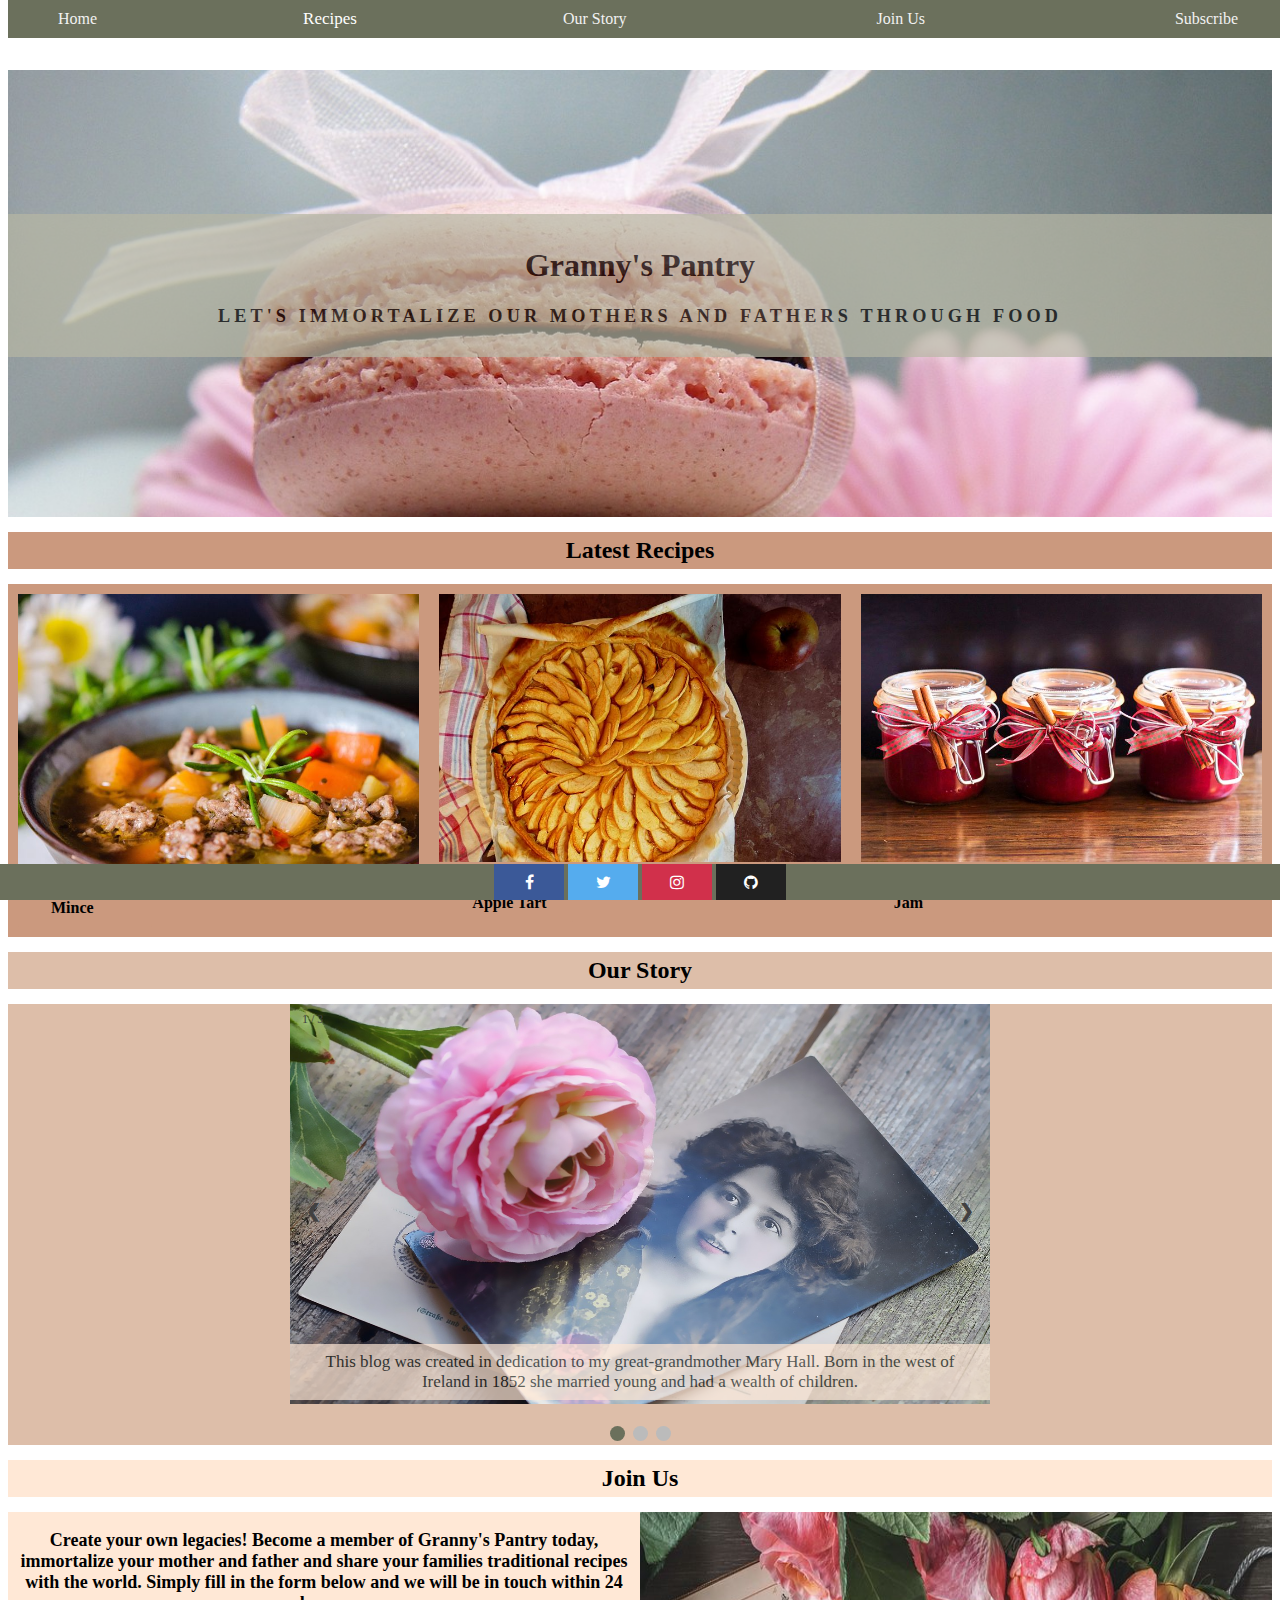
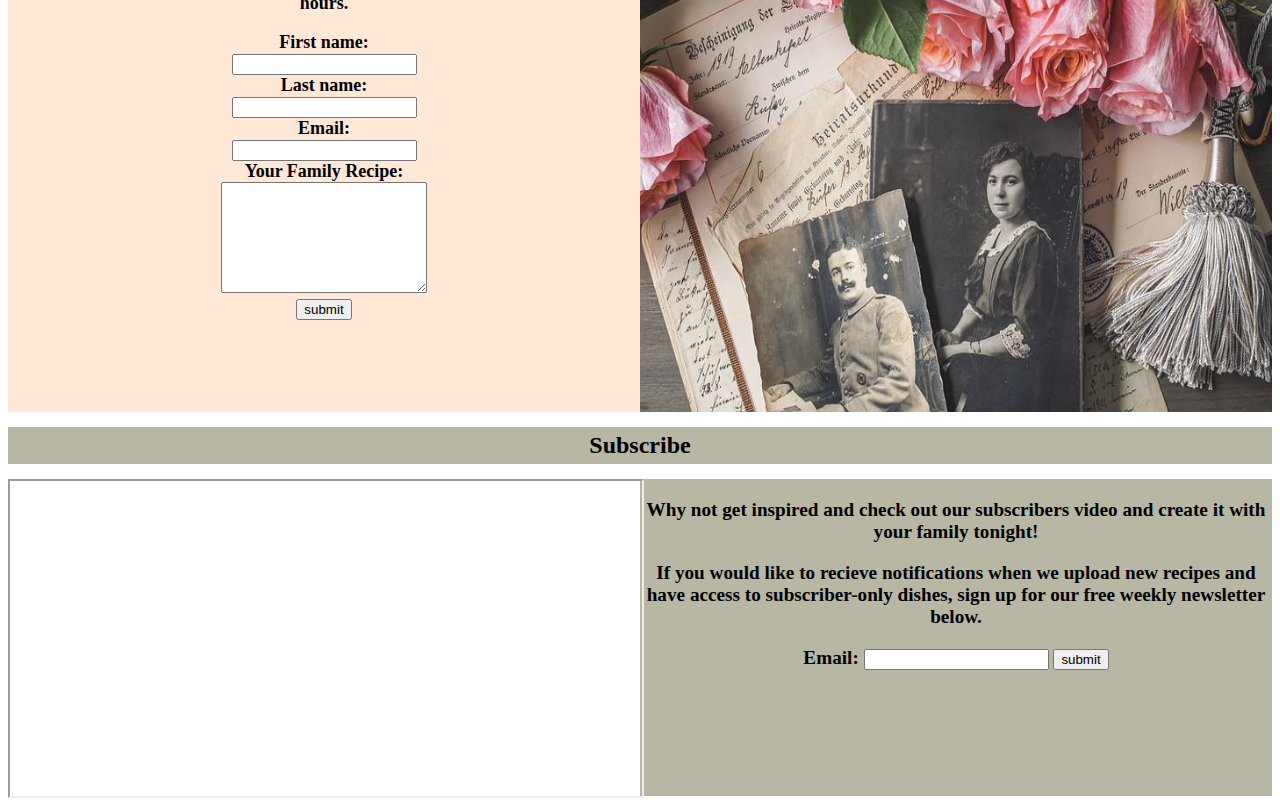
<file: index.html>
<!DOCTYPE html>
<html lang="en">

<head>
    <meta charset="UTF-8">
    <meta http-equiv="X-UA-Compatible" content="IE=edge">
    <meta name="viewport" content="width=device-width, initial-scale=1.0">
    <title>Granny's Pantry</title>
    <link rel="stylesheet" href="assets/css/style.css">
    <link rel="stylesheet" href="https://cdnjs.cloudflare.com/ajax/libs/font-awesome/4.7.0/css/font-awesome.min.css">
    <!--favicon-->
    <link rel="apple-touch-icon" sizes="180x180" href="assets/favicon/apple-touch-icon.png">
    <link rel="icon" type="image/png" sizes="32x32" href="assets/favicon/favicon-32x32.png">
    <link rel="icon" type="image/png" sizes="16x16" href="assets/favicon/favicon-16x16.png">

</head>

<body>
    <!--header-->
    <header>
        <!--menu bar-->
        <div class="navbar">
            <a href="#home">Home</a>
            <!--menu dropdown button-->
            <div class="dropdown">
                <button class="dropbtn">Recipes</button>
                <div class="dropdown-content">
                    <a href="recipe-one.html">Aunt Dee's Mince Recipe</a>
                    <a href="recipe-two.html">Scandinavian Apple Tart</a>
                    <a href="recipe-three.html">Strawberry Jam</a>
                </div>
            </div>
            <a href="#about">Our Story</a>
            <a href="#join">Join Us</a>
            <a href="#subscribe">Subscribe</a>
        </div>
        <!--hero image and tagline-->
        <div class="header" id="home">
            <div class="bg-banner">
                <h1 class="header-text">Granny's Pantry</h1>
                <p class="header-text">Let's immortalize our mothers and fathers through food</p>
            </div>
        </div>
    </header>
    <!--recipe section-->
    <main>
        <h2 id="recipes">Latest Recipes</h2>
        <div class="row">
            <div class="column">
                <!--image link-->
                <a href="recipe-one.html">
                    <img src="assets/images/mince.jpg" alt="mince dish" style="width:100%">
                </a>
                <!--hidden details element-->
                <details class="text-column">
                    <summary>Aunt Dee's Mince</summary>
                    <p>A hearty vegetable and mince dish originating from the south of Ireland during the mid 1900s.</p>
                </details>
            </div>
            <div class="column">
                <!--image link-->
                <a href="recipe-two.html">
                    <img src="assets/images/tart.jpg" alt="apple tart" style="width:100%">
                </a>
                <!--hidden details element-->
                <details class="text-column">
                    <summary>Scandinavian Apple Tart</summary>
                    <p>An elegant Autumn dessert based on an authentic 16th century family recipe.</p>
                </details>
            </div>
            <div class="column">
                <!--image link-->
                <a href="recipe-three.html">
                    <img src="assets/images/jam.jpg" alt="jam jars" style="width:100%">
                </a>
                <!--hidden details element-->
                <details class="text-column">
                    <summary>Strawberry Jam</summary>
                    <p>This simple two ingredient recipe, ideal for gift hampers, dates back to 19th century England.
                    </p>
                </details>
            </div>
        </div>
        <!--our story sectio -->
        <h2 class="about" id="about">Our Story</h2>
        <!--slideshow-->
        <div class="story">
            <div class="slideshow-container">
                <!--first slide-->
                <div class="mySlides fade">
                    <div class="numbertext">1 / 3</div>
                    <img src="assets/images/postcard.jpg" alt="old photograph of woman and a pink rose"
                        style="width:100%" class="story-img">
                    <div class="text">This blog was created in dedication to my great-grandmother Mary Hall. Born in the
                        west of Ireland in 1852 she married young and had a wealth of children.</div>

                </div>
                <!--second slide-->
                <div class="mySlides fade">
                    <div class="numbertext">2 / 3</div>
                    <img src="assets/images/coffee.jpg"
                        alt="notebook surrounded by old photgraphs and pink roses, and a small cup of coffee on top of the notebook"
                        style="width:100%" class="story-img">
                    <div class="text">Her avid skill for baking was documented in her brown leather notebook, containing
                        an assortment of recipes. Mary's work was preserved through the generations and eventually made
                        it's way into my hands. I enjoyed baking her recipes but it wasn't enough. I knew I had to
                        honour my lineage and share these ancient food traditions with the world.</div>
                </div>
                <!--third slide-->
                <div class="mySlides fade">
                    <div class="numbertext">3 / 3</div>
                    <img src="assets/images/watch.jpg"
                        alt="black pocketwatch surrounded by pink roses, resting on an old cloth-covered book"
                        style="width:100%" class="story-img">
                    <div class="text">Family recipes bridge the generations together, connecting us to our ancestors. In
                        the words of novelist Laurie Colwin, 'No one who cooks, cooks alone. A cook in the kitchen is
                        surrounded by generations of cooks past'.</div>
                </div>


                <a class="prev" onclick="plusSlides(-1)">&#10094;</a>
                <a class="next" onclick="plusSlides(1)">&#10095;</a>
            </div>
            <br>


            <div style="text-align:center">
                <span class="dot" onclick="currentSlide(1)"></span>
                <span class="dot" onclick="currentSlide(2)"></span>
                <span class="dot" onclick="currentSlide(3)"></span>
            </div>
        </div>
        <!--join us section-->
        <h2 class="join" id="join">Join Us</h2>
        <div class="join-us">
            <p>Create your own legacies! Become a member of Granny's Pantry today, immortalize your mother and father
                and share your families traditional recipes with the world. Simply fill in the form below and we will be
                in touch within 24 hours.<p>
                    <!--submit family recipe form-->
                    <form action="thank-you.html" method="get">
                        <label for="fname">First name:</label><br>
                        <input type="text" id="fname" name="fname" required><br>
                        <label for="lname">Last name:</label><br>
                        <input type="text" id="lname" name="lname" required><br>
                        <label for="email">Email:</label><br>
                        <input type="email" id="email" name="email" required><br>
                        <label for="famrecipe">Your Family Recipe:</label><br>
                        <textarea id="famrecipe" name="famrecipe" rows="7" required></textarea><br>
                        <input type="submit" value="submit">
                    </form>

        </div>
        <div class="join-align">
            <img src="assets/images/photographs.jpg" alt="old photographs, old documents and roses" class="join-img">
        </div>
        <!--subscribe section-->
        <h2 class="sub" id="subscribe">Subscribe</h2>
        <div class="sub-text">
            <p>Why not get inspired and check out our subscribers video and create it with your family tonight!</p>
            <p>If you would like to recieve notifications when we upload new recipes and have access to subscriber-only
                dishes, sign up for our free weekly newsletter below.</p>
            <!--subscribe form-->
            <form action="congrats.html" method="get">
                <label for="sub-email">Email:</label>
                <input type="email" id="sub-email" name="email" required>
                <input type="submit" value="submit">
            </form>
        </div>
        <!--video-->
        <div class="sub-vid">
            <iframe height="315" src="https://www.youtube.com/embed/k51ppj69uAQ" title="YouTube video player"
                allow="accelerometer; autoplay; clipboard-write; encrypted-media; gyroscope; picture-in-picture; web-share"
                allowfullscreen></iframe>
        </div>
    </main>
    <!--footer-->
    <footer>
        <a href="https://en-gb.facebook.com/" class="fa fa-facebook" aria-label="Facebook opens in new tab"></a>
        <a href="https://twitter.com/" class="fa fa-twitter" aria-label="Twitter opens in new tab"></a>
        <a href="https://www.instagram.com/?hl=en" class="fa fa-instagram" aria-label="Instagram opens in new tab"></a>
        <a href="https://github.com/" class="fa fa-github" aria-label="Github opens in new tab"></a>
    </footer>
    <!--js link-->
    <script src="assets/javascript/main.js"></script>
</body>

</html>
</file>
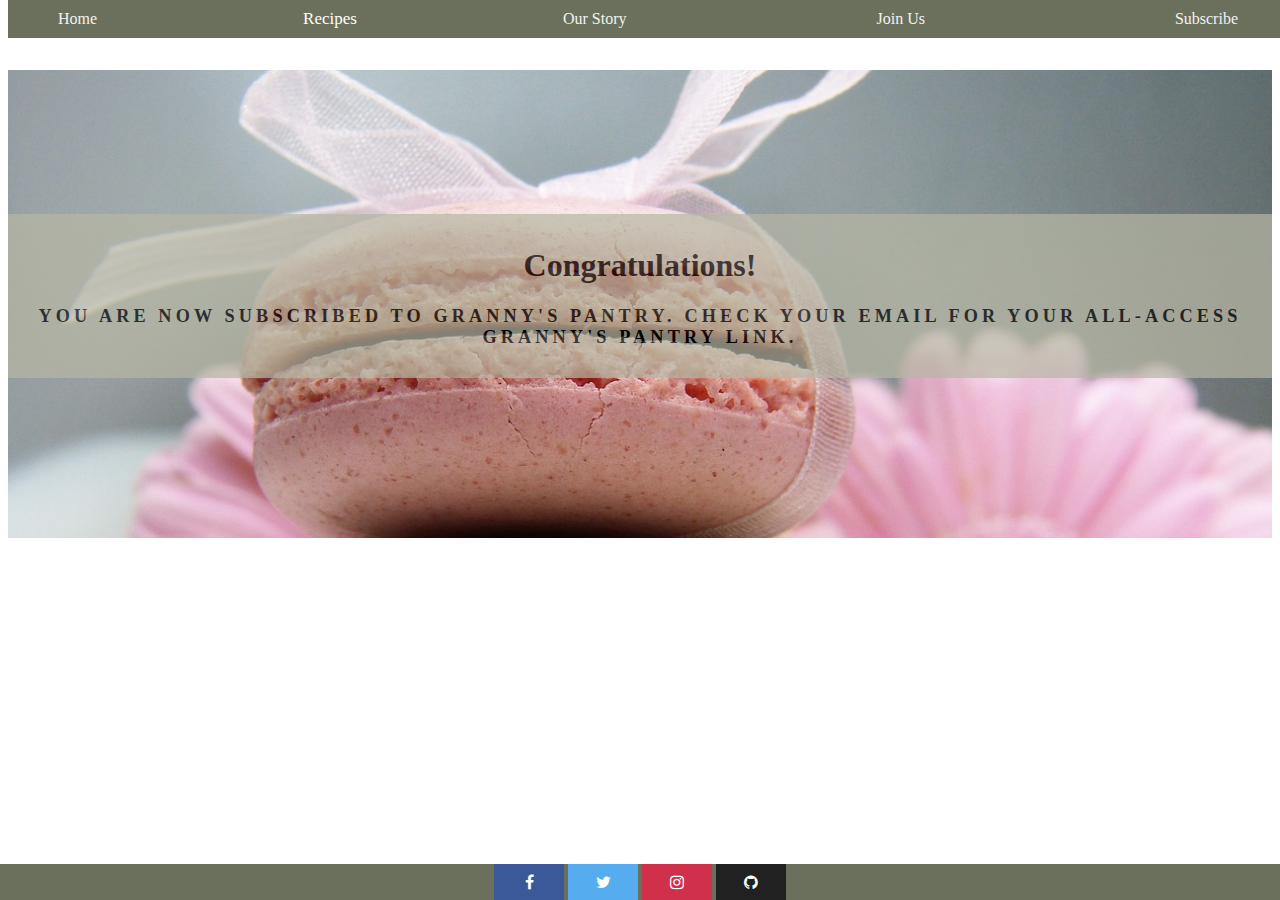
<file: congrats.html>
<!DOCTYPE html>
<html lang="en">

<head>
    <meta charset="UTF-8">
    <meta http-equiv="X-UA-Compatible" content="IE=edge">
    <meta name="viewport" content="width=device-width, initial-scale=1.0">
    <title>Congratulations You Have Subscribed</title>
    <link rel="stylesheet" href="assets/css/style.css">
    <link rel="stylesheet" href="https://cdnjs.cloudflare.com/ajax/libs/font-awesome/4.7.0/css/font-awesome.min.css">
    <!--favicon-->
    <link rel="apple-touch-icon" sizes="180x180" href="assets/favicon/apple-touch-icon.png">
    <link rel="icon" type="image/png" sizes="32x32" href="assets/favicon/favicon-32x32.png">
    <link rel="icon" type="image/png" sizes="16x16" href="assets/favicon/favicon-16x16.png">
</head>

<body>
    <header>
        <div class="navbar">
            <a href="index.html">Home</a>
            <div class="dropdown">
                <button class="dropbtn">Recipes</button>
                <div class="dropdown-content">
                    <a href="recipe-one.html">Aunt Dee's Mince Recipe</a>
                    <a href="recipe-two.html">Scandinavian Apple Tart</a>
                    <a href="recipe-three.html">Strawberry Jam</a>
                </div>
            </div>
            <a href="index.html#about">Our Story</a>
            <a href="index.html#join">Join Us</a>
            <a href="index.html#subscribe">Subscribe</a>
        </div>
        <div class="header">
            <div class="bg-banner">
                <h1 class="header-text">Congratulations!</h1>
                <p class="header-text">You are now subscribed to Granny's Pantry. Check your email for your all-access
                    Granny's Pantry link.</p>
            </div>
        </div>
    </header>
    <footer>
        <a href="https://en-gb.facebook.com/" class="fa fa-facebook" aria-label="Facebook opens in new tab"
            target="_blank"></a>
        <a href="https://twitter.com/" class="fa fa-twitter" aria-label="Twitter opens in new tab" target="_blank"></a>
        <a href="https://www.instagram.com/?hl=en" class="fa fa-instagram" aria-label="Instagram opens in new tab"
            target="_blank"></a>
        <a href="https://github.com/" class="fa fa-github" aria-label="Github opens in new tab" target="_blank"></a>
    </footer>
</body>

</html>
</file>
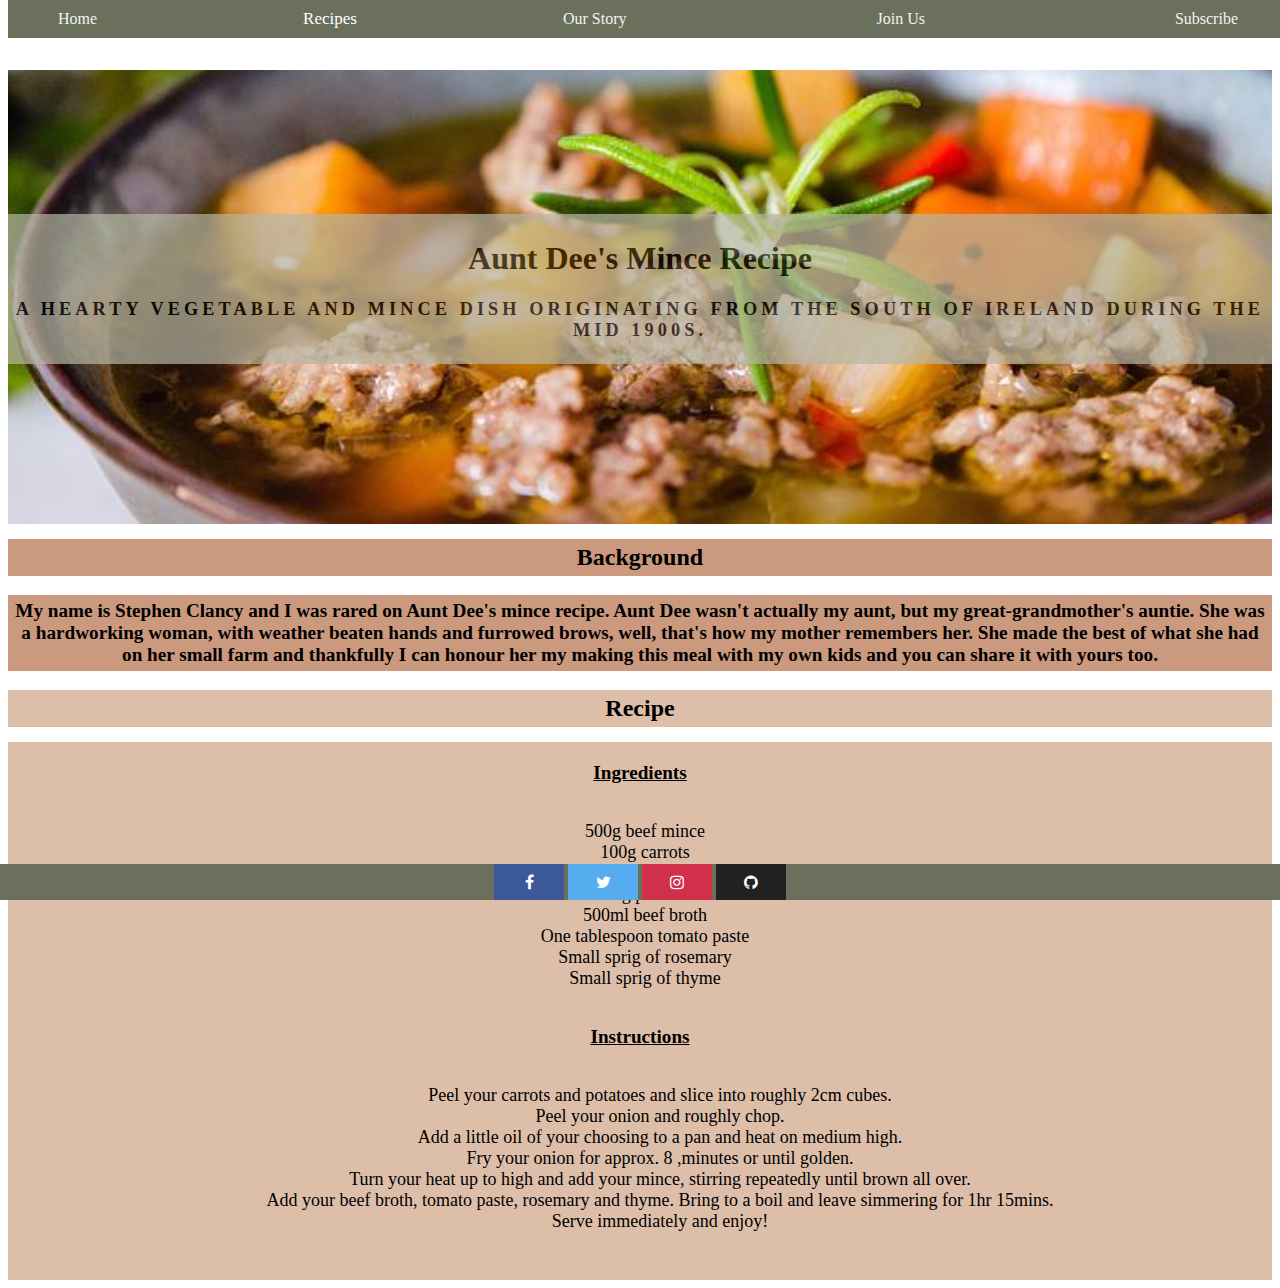
<file: recipe-one.html>
<!DOCTYPE html>
<html lang="en">

<head>
    <meta charset="UTF-8">
    <meta http-equiv="X-UA-Compatible" content="IE=edge">
    <meta name="viewport" content="width=device-width, initial-scale=1.0">
    <title>Aunt Dee's Mince Recipe</title>
    <link rel="stylesheet" href="assets/css/recipe-style.css">
    <link rel="stylesheet" href="https://cdnjs.cloudflare.com/ajax/libs/font-awesome/4.7.0/css/font-awesome.min.css">
    <!--favicon-->
    <link rel="apple-touch-icon" sizes="180x180" href="assets/favicon/apple-touch-icon.png">
    <link rel="icon" type="image/png" sizes="32x32" href="assets/favicon/favicon-32x32.png">
    <link rel="icon" type="image/png" sizes="16x16" href="assets/favicon/favicon-16x16.png">
</head>

<body>
    <header>
        <div class="navbar">
            <a href="index.html#home">Home</a>
            <div class="dropdown">
                <button class="dropbtn">Recipes</button>
                <div class="dropdown-content">
                    <a href="recipe-one.html">Aunt Dee's Mince Recipe</a>
                    <a href="recipe-two.html">Scandinavian Apple Tart</a>
                    <a href="recipe-three.html">Strawberry Jam</a>
                </div>
            </div>
            <a href="index.html#about">Our Story</a>
            <a href="index.html#join">Join Us</a>
            <a href="index.html#subscribe">Subscribe</a>
        </div>
        <div class="header">
            <div class="bg-banner">
                <h1 class="header-text">Aunt Dee's Mince Recipe</h1>
                <p class="header-text">A hearty vegetable and mince dish originating from the south of Ireland
                    during the mid 1900s.</p>
            </div>
        </div>
    </header>

    <main>
        <div>
            <h2 id="background">Background</h2>
            <p class="stephen">My name is Stephen Clancy and I was rared on Aunt Dee's mince recipe. Aunt Dee
                wasn't actually my aunt, but my great-grandmother's auntie. She was a hardworking woman, with
                weather beaten hands and furrowed brows, well, that's how my mother remembers her. She made the
                best of what she had on her small farm and thankfully I can honour her my making this meal with
                my own kids and you can share it with yours too.</p>
        </div>
        <div>
            <h2 class="recipe">Recipe</h2>
            <div class="ingredients">
                <h3 id="ingredients">Ingredients</h3>
                <ul>
                    <li>500g beef mince</li>
                    <li>100g carrots</li>
                    <li>One large onion</li>
                    <li>200g potatoes</li>
                    <li>500ml beef broth</li>
                    <li>One tablespoon tomato paste</li>
                    <li>Small sprig of rosemary</li>
                    <li>Small sprig of thyme</li>
                </ul>
            </div>
            <div class="instructions">
                <h3 id="instructions">Instructions</h3>
                <ol>
                    <li>Peel your carrots and potatoes and slice into roughly 2cm cubes.</li>
                    <li>Peel your onion and roughly chop.</li>
                    <li>Add a little oil of your choosing to a pan and heat on medium high.</li>
                    <li>Fry your onion for approx. 8 ,minutes or until golden.</li>
                    <li>Turn your heat up to high and add your mince, stirring repeatedly until brown all over.
                    </li>
                    <li>Add your beef broth, tomato paste, rosemary and thyme. Bring to a boil and leave
                        simmering for 1hr 15mins.</li>
                    <li>Serve immediately and enjoy!</li>
                </ol>
            </div>
        </div>
    </main>
    <footer>
        <a href="https://en-gb.facebook.com/" class="fa fa-facebook" aria-label="Facebook opens in new tab"
            target="_blank"></a>
        <a href="https://twitter.com/" class="fa fa-twitter" aria-label="Twitter opens in new tab" target="_blank"></a>
        <a href="https://www.instagram.com/?hl=en" class="fa fa-instagram" aria-label="Instagram opens in new tab"
            target="_blank"></a>
        <a href="https://github.com/" class="fa fa-github" aria-label="Github opens in new tab" target="_blank"></a>
    </footer>
</body>

</html>
</file>
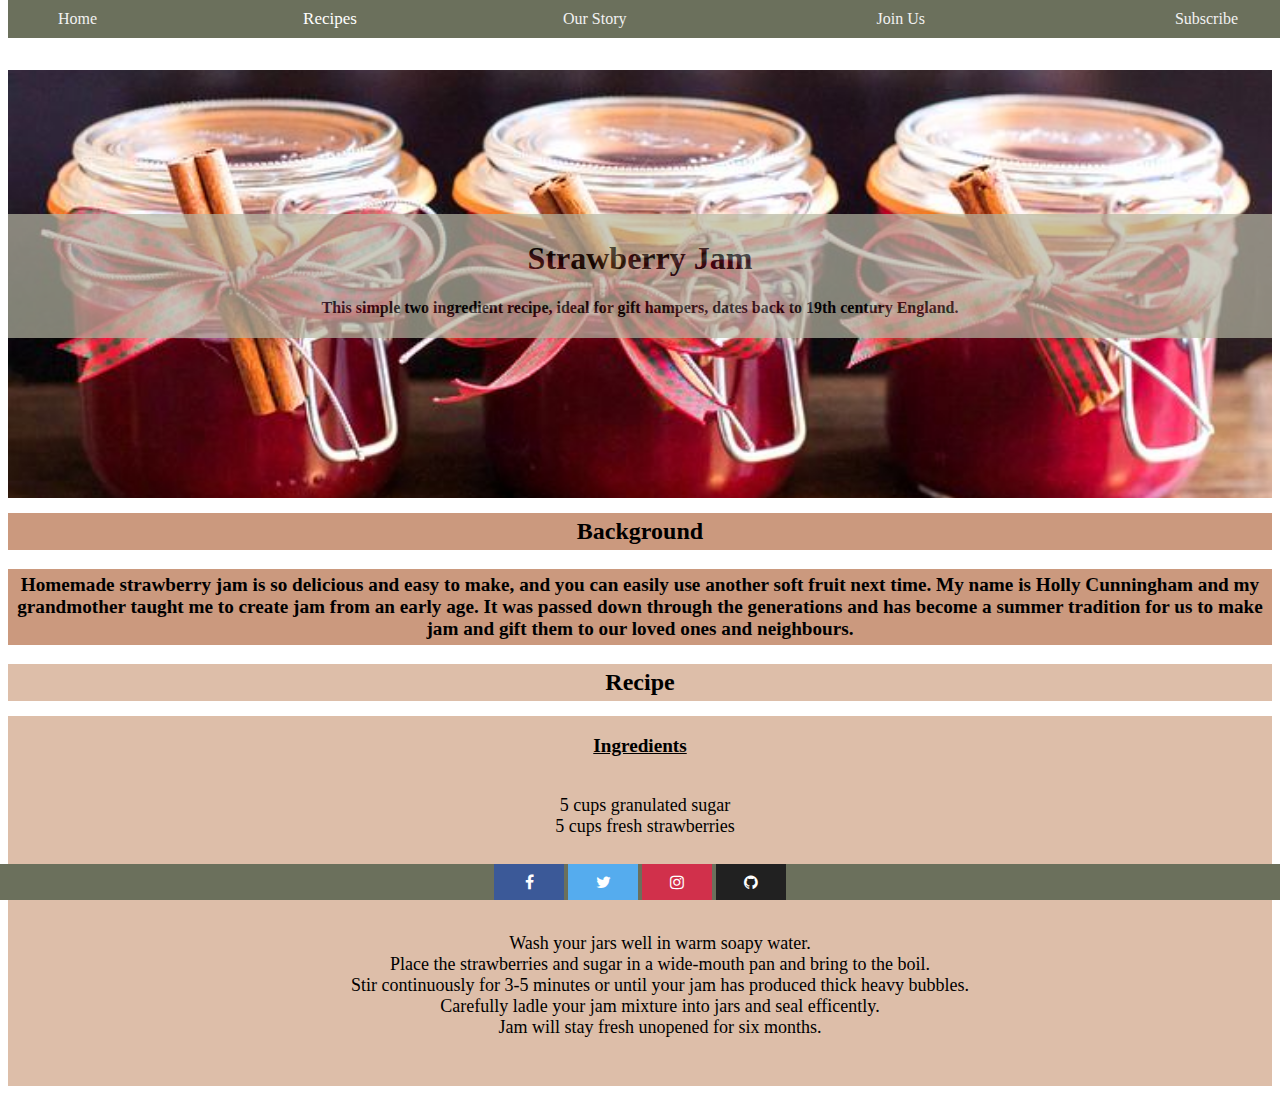
<file: recipe-three.html>
<!DOCTYPE html>
<html lang="en">

<head>
    <meta charset="UTF-8">
    <meta http-equiv="X-UA-Compatible" content="IE=edge">
    <meta name="viewport" content="width=device-width, initial-scale=1.0">
    <title>Strawberry Jam</title>
    <link rel="stylesheet" href="assets/css/recipe-style.css">
    <link rel="stylesheet" href="https://cdnjs.cloudflare.com/ajax/libs/font-awesome/4.7.0/css/font-awesome.min.css">
    <!--favicon-->
    <link rel="apple-touch-icon" sizes="180x180" href="assets/favicon/apple-touch-icon.png">
    <link rel="icon" type="image/png" sizes="32x32" href="assets/favicon/favicon-32x32.png">
    <link rel="icon" type="image/png" sizes="16x16" href="assets/favicon/favicon-16x16.png">
</head>

<body>
    <header>
        <div class="navbar">
            <a href="index.html#home">Home</a>
            <div class="dropdown">
                <button class="dropbtn">Recipes</button>
                <div class="dropdown-content">
                    <a href="recipe-one.html">Aunt Dee's Mince Recipe</a>
                    <a href="recipe-two.html">Scandinavian Apple Tart</a>
                    <a href="recipe-three.html">Strawberry Jam</a>
                </div>
            </div>
            <a href="index.html#about">Our Story</a>
            <a href="index.html#join">Join Us</a>
            <a href="index.html#subscribe">Subscribe</a>
        </div>
        <div class="header3">
            <div class="bg-banner">
                <h1 class="header-text">Strawberry Jam</h1>
                <p class="header-text">This simple two ingredient recipe, ideal for gift hampers, dates back to 19th
                    century England.</p>
            </div>
        </div>
    </header>

    <main>
        <div>
            <h2 id="background">Background</h2>
            <p class="stephen">Homemade strawberry jam is so delicious and easy to make, and you can easily use another
                soft fruit next time. My name is Holly Cunningham and my grandmother taught me to create jam from an
                early age. It was passed down through the generations and has become a summer tradition for us to make
                jam and gift them to our loved ones and neighbours.</p>
        </div>
        <div>
            <h2 class="recipe">Recipe</h2>
            <div class="ingredients">
                <h3 id="ingredients">Ingredients</h3>
                <ul>
                    <li>5 cups granulated sugar</li>
                    <li>5 cups fresh strawberries</li>
                </ul>
            </div>
            <div class="instructions">
                <h3 id="instructions">Instructions</h3>
                <ol>
                    <li>Wash your jars well in warm soapy water.</li>
                    <li>Place the strawberries and sugar in a wide-mouth pan and bring to the boil.</li>
                    <li>Stir continuously for 3-5 minutes or until your jam has produced thick heavy bubbles.</li>
                    <li>Carefully ladle your jam mixture into jars and seal efficently.</li>
                    <li>Jam will stay fresh unopened for six months.</li>
                </ol>
            </div>
        </div>
    </main>
    <footer>
        <a href="https://en-gb.facebook.com/" class="fa fa-facebook" aria-label="Facebook opens in new tab"
            target="_blank"></a>
        <a href="https://twitter.com/" class="fa fa-twitter" aria-label="Twitter opens in new tab" target="_blank"></a>
        <a href="https://www.instagram.com/?hl=en" class="fa fa-instagram" aria-label="Instagram opens in new tab"
            target="_blank"></a>
        <a href="https://github.com/" class="fa fa-github" aria-label="Github opens in new tab" target="_blank"></a>
    </footer>
</body>

</html>
</file>
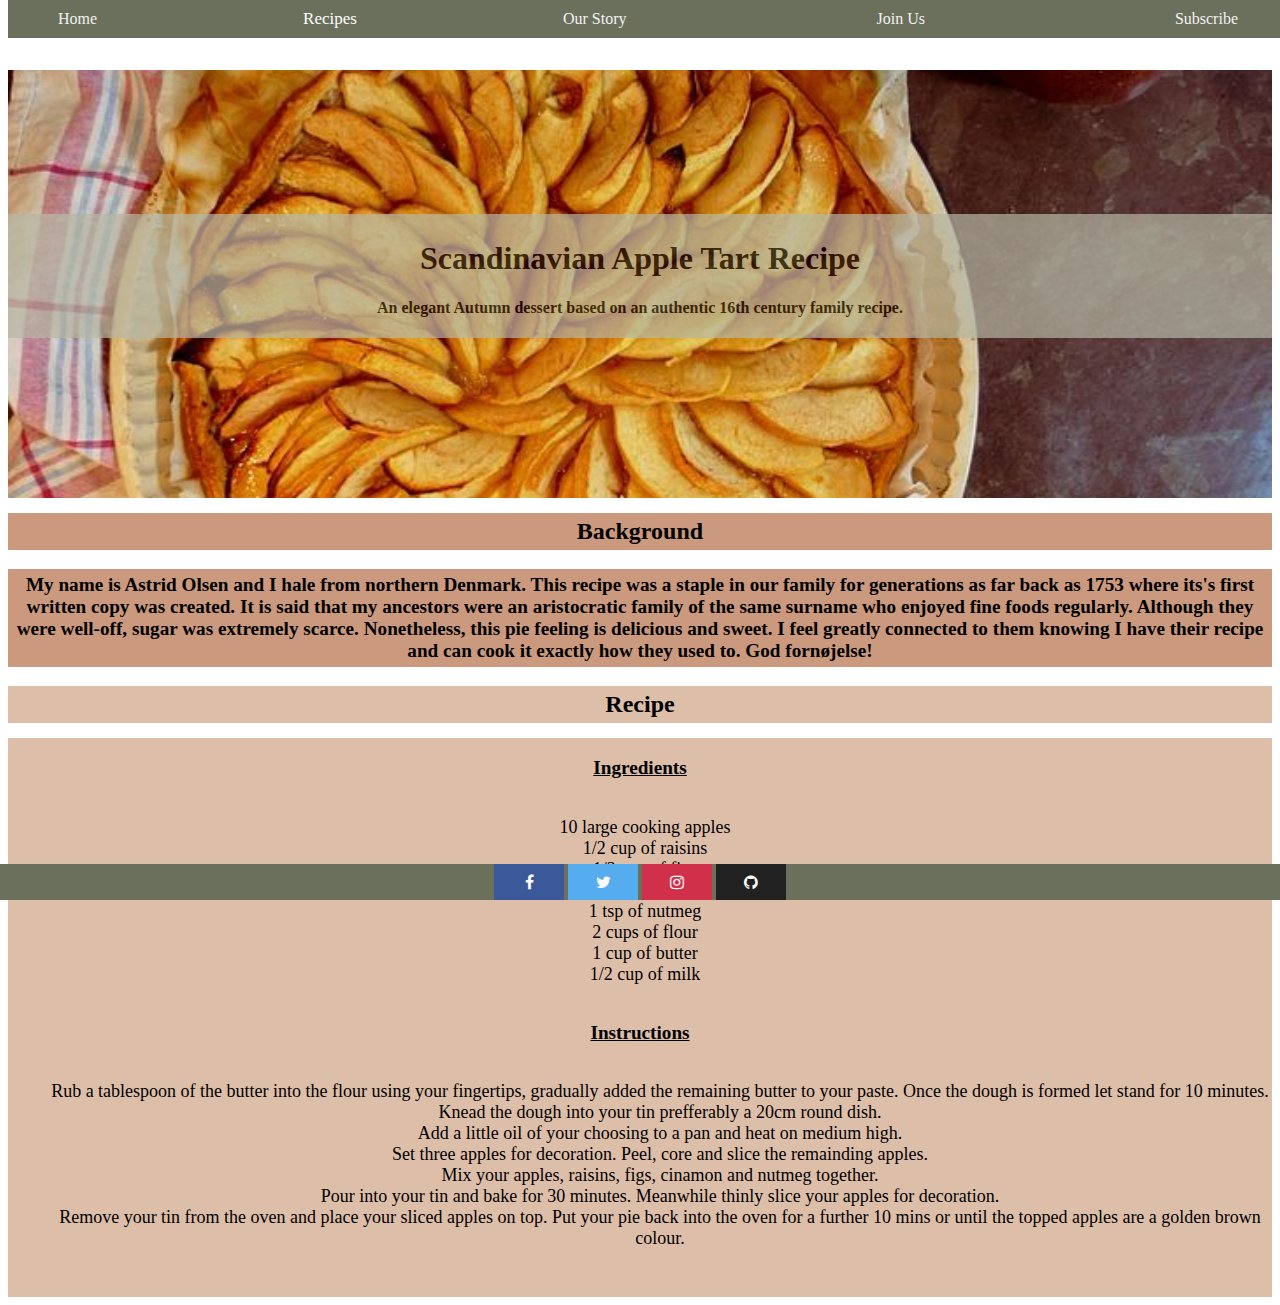
<file: recipe-two.html>
<!DOCTYPE html>
<html lang="en">

<head>
    <meta charset="UTF-8">
    <meta http-equiv="X-UA-Compatible" content="IE=edge">
    <meta name="viewport" content="width=device-width, initial-scale=1.0">
    <title>Scandinavian Apple Tart</title>
    <link rel="stylesheet" href="assets/css/recipe-style.css">
    <link rel="stylesheet" href="https://cdnjs.cloudflare.com/ajax/libs/font-awesome/4.7.0/css/font-awesome.min.css">
    <!--favicon-->
    <link rel="apple-touch-icon" sizes="180x180" href="assets/favicon/apple-touch-icon.png">
    <link rel="icon" type="image/png" sizes="32x32" href="assets/favicon/favicon-32x32.png">
    <link rel="icon" type="image/png" sizes="16x16" href="assets/favicon/favicon-16x16.png">
</head>

<body>
    <header>
        <div class="navbar">
            <a href="index.html#home">Home</a>
            <div class="dropdown">
                <button class="dropbtn">Recipes</button>
                <div class="dropdown-content">
                    <a href="recipe-one.html">Aunt Dee's Mince Recipe</a>
                    <a href="recipe-two.html">Scandinavian Apple Tart</a>
                    <a href="recipe-three.html">Strawberry Jam</a>
                </div>
            </div>
            <a href="index.html#about">Our Story</a>
            <a href="index.html#join">Join Us</a>
            <a href="index.html#subscribe">Subscribe</a>
        </div>
        <div class="header2">
            <div class="bg-banner">
                <h1 class="header-text">Scandinavian Apple Tart Recipe</h1>
                <p class="header-text">An elegant Autumn dessert based on an authentic 16th century family recipe.</p>
            </div>
        </div>
    </header>
    
        <main>
            <div>
                <h2 id="background">Background</h2>
                <p class="stephen">My name is Astrid Olsen and I hale from northern Denmark. This recipe was a staple in
                    our family for generations as far back as 1753 where its's first written copy was created. It is
                    said that my ancestors were an aristocratic family of the same surname who enjoyed fine foods
                    regularly. Although they were well-off, sugar was extremely scarce. Nonetheless, this pie feeling is
                    delicious and sweet. I feel greatly connected to them knowing I have their recipe and can cook it
                    exactly how they used to. God fornøjelse!</p>
            </div>
            <div>
                <h2 class="recipe">Recipe</h2>
                <div class="ingredients">
                    <h3 id="ingredients">Ingredients</h3>
                    <ul>
                        <li>10 large cooking apples</li>
                        <li>1/2 cup of raisins</li>
                        <li>1/2 cup of figs</li>
                        <li>1 tsp of cinamon</li>
                        <li>1 tsp of nutmeg</li>
                        <li>2 cups of flour</li>
                        <li>1 cup of butter</li>
                        <li>1/2 cup of milk</li>
                    </ul>
                </div>
                <div class="instructions">
                    <h3 id="instructions">Instructions</h3>
                    <ol>
                        <li>Rub a tablespoon of the butter into the flour using your fingertips, gradually added the
                            remaining butter to your paste. Once the dough is formed let stand for 10 minutes.</li>
                        <li>Knead the dough into your tin prefferably a 20cm round dish.</li>
                        <li>Add a little oil of your choosing to a pan and heat on medium high.</li>
                        <li>Set three apples for decoration. Peel, core and slice the remainding apples.</li>
                        <li>Mix your apples, raisins, figs, cinamon and nutmeg together.</li>
                        <li>Pour into your tin and bake for 30 minutes. Meanwhile thinly slice your apples for
                            decoration.</li>
                        <li>Remove your tin from the oven and place your sliced apples on top. Put your pie back into
                            the oven for a further 10 mins or until the topped apples are a golden brown colour.</li>
                    </ol>
                </div>
            </div>
        </main>
        <footer>
            <a href="https://en-gb.facebook.com/" class="fa fa-facebook" aria-label="Facebook opens in new tab"
                target="_blank"></a>
            <a href="https://twitter.com/" class="fa fa-twitter" aria-label="Twitter opens in new tab"
                target="_blank"></a>
            <a href="https://www.instagram.com/?hl=en" class="fa fa-instagram" aria-label="Instagram opens in new tab"
                target="_blank"></a>
            <a href="https://github.com/" class="fa fa-github" aria-label="Github opens in new tab" target="_blank"></a>
        </footer>
    </body>

</html>
</file>
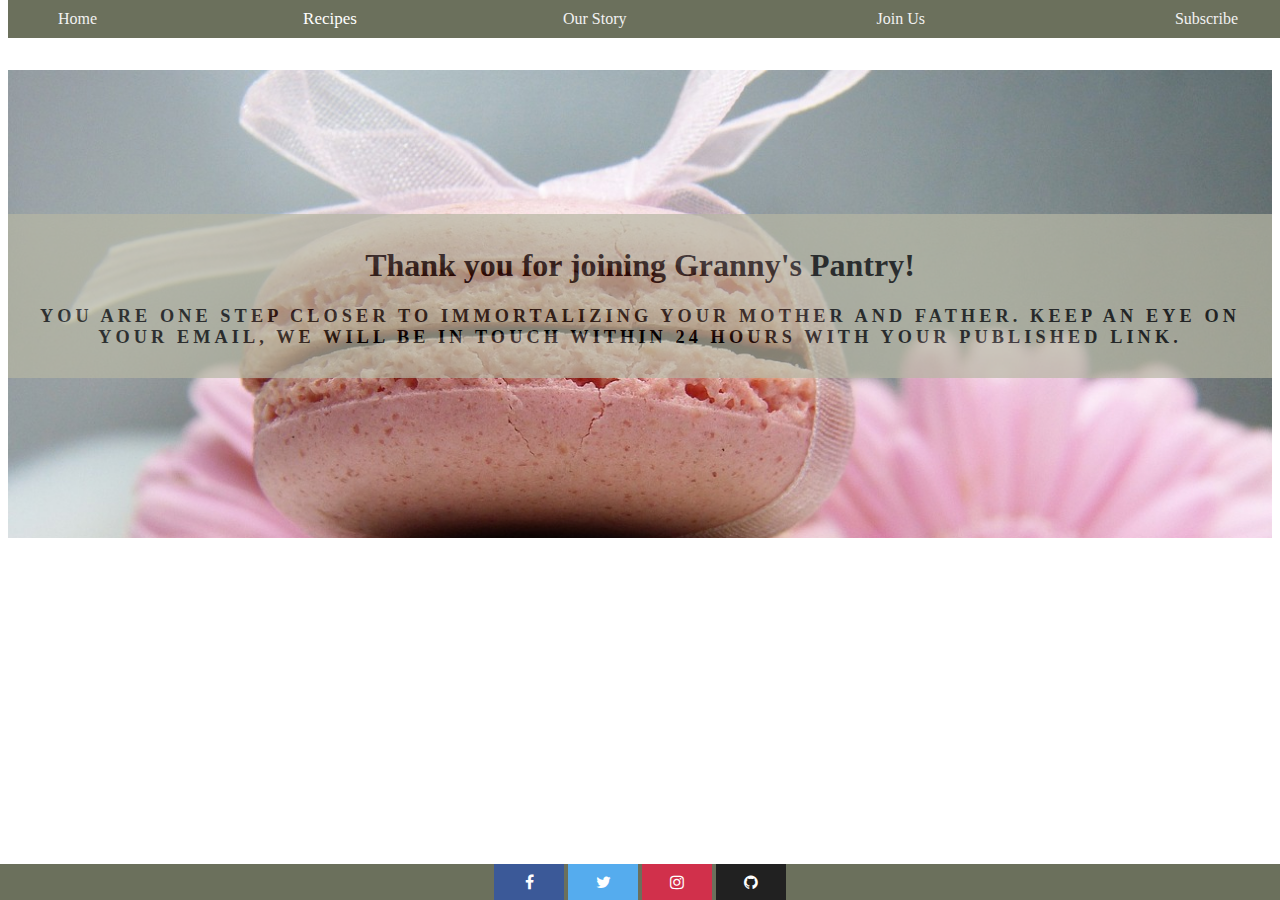
<file: thank-you.html>
<!DOCTYPE html>
<html lang="en">

<head>
    <meta charset="UTF-8">
    <meta http-equiv="X-UA-Compatible" content="IE=edge">
    <meta name="viewport" content="width=device-width, initial-scale=1.0">
    <title>Thank You For Joining</title>
    <link rel="stylesheet" href="assets/css/style.css">
    <link rel="stylesheet" href="https://cdnjs.cloudflare.com/ajax/libs/font-awesome/4.7.0/css/font-awesome.min.css">
    <!--favicon-->
    <link rel="apple-touch-icon" sizes="180x180" href="assets/favicon/apple-touch-icon.png">
    <link rel="icon" type="image/png" sizes="32x32" href="assets/favicon/favicon-32x32.png">
    <link rel="icon" type="image/png" sizes="16x16" href="assets/favicon/favicon-16x16.png">
</head>

<body>
    <header>
        <div class="navbar">
            <a href="index.html">Home</a>
            <div class="dropdown">
                <button class="dropbtn">Recipes</button>
                <div class="dropdown-content">
                    <a href="recipe-one.html">Aunt Dee's Mince Recipe</a>
                    <a href="recipe-two.html">Scandinavian Apple Tart</a>
                    <a href="recipe-three.html">Strawberry Jam</a>
                </div>
            </div>
            <a href="index.html#about">Our Story</a>
            <a href="index.html#join">Join Us</a>
            <a href="index.html#subscribe">Subscribe</a>
        </div>
        <div class="header">
            <div class="bg-banner">
                <h1 class="header-text">Thank you for joining Granny's Pantry!</h1>
                <p class="header-text">You are one step closer to immortalizing your mother and father. Keep an eye on
                    your email, we will be in touch within 24 hours with your published link.</p>
            </div>
        </div>
    </header>
    <footer>
        <a href="https://en-gb.facebook.com/" class="fa fa-facebook" aria-label="Facebook opens in new tab"
            target="_blank"></a>
        <a href="https://twitter.com/" class="fa fa-twitter" aria-label="Twitter opens in new tab" target="_blank"></a>
        <a href="https://www.instagram.com/?hl=en" class="fa fa-instagram" aria-label="Instagram opens in new tab"
            target="_blank"></a>
        <a href="https://github.com/" class="fa fa-github" aria-label="Github opens in new tab" target="_blank"></a>
    </footer>
</body>

</html>
</file>
<file: assets/css/style.css>
.navbar {
  text-align: center;
  display: flex;
  justify-content: space-between;
  align-items: center;
  overflow: hidden;
  background-color: #6b705c;
  position: fixed;
  top: 0;
  width: 100%;
}

.navbar a {
  color: #f2f2f2;
  text-align: center;
  padding: 10px 50px;
  text-decoration: none;

}

.navbar a:hover {
  background: #ffe8d6;
  color: grey;
}

/* Dropdown Button */
.dropbtn {
  border-style: none;
  color: white;
  background-color: #6b705c;
  text-align: center;

  text-decoration: none;

  font-family: 'Goudy Old Style', 'garamond';
  font-size: 17px;
}

/* The container <div> - needed to position the dropdown content */
.dropdown {
  position: relative;
  display: inline-block;
}

/* Dropdown Content (Hidden by Default) */
.dropdown-content {
  display: none;
  position: fixed;
  background-color: #ffe8d6;
  box-shadow: 0px 8px 16px 10px rgba(0, 0, 0, 0.2);
  z-index: 1;
}

/* Links inside the dropdown */
.dropdown-content a {
  color: black;

  text-decoration: none;
  display: block;
  position: static;
}

/* Change color of dropdown links on hover */
.dropdown-content a:hover {
  background-color: #ddd;
}

/* Show the dropdown menu on hover */
.dropdown:hover .dropdown-content {
  display: block;
}

/* Change the background color of the dropdown button when the dropdown content is shown */
.dropdown:hover .dropbtn {
  background-color: rgb(59, 58, 58);
}

.header {
  margin-top: 70px;
  text-align: center;
  padding: 9em 0 10em 0;
  background-image: url(../images/macaron.jpg);
  background-size: cover;
  background-repeat: no-repeat;

}

body {
  font-family: 'Goudy Old Style', 'garamond';
}

.header>h1 {
  font-size: 1.75em;
  margin: 0 0 0.5em 0;
  text-transform: uppercase;
  text-decoration: underline;
}

.header p {
  color: inherit;
  letter-spacing: 0.225em;
  text-transform: uppercase;
  top: 0;
  font-size: 1.14em;
  text-transform: uppercase;
}

.header-text {
  font-weight: bolder;
}

h2 {
  margin-top: 15px;
  margin-bottom: 15px;
  text-align: center;
  padding: 5px;
  background-color: #cb997e;
}

.row {
  display: flex;
  background-color: #cb997e;
}

.column {
  flex: 33.33%;
  padding: 10px;
  flex-direction: column;
}

details {
  border-radius: 3px;
  cursor: pointer;
  display: inline-block;
  transition: 0.15s background linear;
  background-color: #cb997e;
  display: flex;
  font-weight: bolder;
}

details:hover,
details:focus {
  background: #b7b7a4;
}

summary {
  background: url("https://assets.codepen.io/14179/Info.svg") 11px 11.5px no-repeat;
  list-style: none;
  padding: 10px;
  padding-left: 33px;
}

details p {
  cursor: auto;
  background: #eee;
  padding: 15px;
  width: 250px;
  position: absolute;
  left: 0;
  top: 35px;
  border-radius: 4px;
  right: 0;
}

details p:before {
  content: "";
  border-bottom: 12px solid #eee;
  border-left: 8px solid transparent;
  border-right: 8px solid transparent;
  height: 0;
  left: 10px;
  position: absolute;
  top: -10px;
  width: 0;
}

.text-column {
  float: left;
  width: 33.33%;
}

/* Clear floats after the columns */
.text-row:after {
  content: "";
  display: table;
  clear: both;
}

.about {
  background-color: #ddbea9;
}

.granny {
  width: 50%;
  height: 300px;
}

.about p {
  float: right;
  width: 50%;
  font-weight: bolder;
  font-size: larger;
  text-align: center;
}

.join {
  background-color: #ffe8d6;
}

.join-us {
  background-color: #ffe8d6;
  float: left;
  width: 50%;
  font-weight: bolder;
  font-size: large;
  text-align: center;
  height: 500px;
}

form {
  text-align: center;
}

.join-img {
  height: 500px;
  width: 100%;
}

.join-align {
  display: flex;
  flex-direction: column;
  width: 50%;
}

.sub {
  background-color: #b7b7a4;
}

.sub-text {
  background-color: #b7b7a4;
  float: right;
  width: 50%;
  font-weight: bolder;
  font-size: larger;
  text-align: center;
  height: 317px;
}

.fa {
  padding: 10px;
  font-size: 30px;
  width: 50px;
  text-decoration: none;
}

footer {
  text-align: center;
}


.fa:hover {
  opacity: 0.7;
}

.fa-facebook {
  background: #3B5998;
  color: white;
}

.fa-twitter {
  background: #55ACEE;
  color: white;
}

.fa-instagram {
  background: rgb(209, 48, 75);
  color: white;
}

.fa-github {
  background: rgb(33, 33, 33);
  color: white;
}

footer {
  overflow: hidden;
  background-color: #6b705c;
  width: 100%;
}

footer>a {
  color: #f2f2f2;
  text-decoration: none;
}

footer>a:hover {
  background: #ffe8d6;
  color: grey;
}

.slideshow-container {
  max-width: 700px;
  position: relative;
  margin: auto;
}

.mySlides {
  display: none;
}

.prev,
.next {
  cursor: pointer;
  position: absolute;
  top: 50%;
  width: auto;
  margin-top: -22px;
  padding: 16px;
  color: rgb(66, 65, 65);
  font-weight: bold;
  font-size: 18px;
  transition: 0.6s ease;
  border-radius: 0 3px 3px 0;
  user-select: none;
}

.next {
  right: 0;
  border-radius: 3px 0 0 3px;
}

.prev:hover,
.next:hover {
  background-color: #cb997e;
}

.text {
  color: #272922;
  font-size: 17px;
  padding: 8px 12px;
  position: absolute;
  bottom: 8px;
  text-align: center;
  background-color: #ffe8d6;
  opacity: 0.7;
}

.numbertext {
  color: rgb(65, 65, 65);
  font-size: 12px;
  padding: 8px 12px;
  position: absolute;
  top: 0;
}

.dot {
  cursor: pointer;
  height: 15px;
  width: 15px;
  margin: 0 2px;
  background-color: #bbb;
  border-radius: 50%;
  display: inline-block;
  transition: background-color 0.6s ease;
}

.active,
.dot:hover {
  background-color: #6b705c;
}

.fade {
  animation-name: fade;
  animation-duration: 1.6s;
}

@keyframes fade {
  from {
    opacity: .4
  }

  to {
    opacity: 1
  }
}

.story-img {
  height: 400px;
}

.story {
  background-color: #ddbea9;
}

.sub-vid {
  display: flex;
  flex-direction: column;
}

iframe {
  width: 100%;
}

.bg-banner {
  background-color: #b7b7a4;
  opacity: 0.7;
  padding: 12px;
}

footer {
  position: fixed;
  left: 0;
  bottom: 0;
  width: 100%;
}

#famrecipe {
  width: 200px;
}

/* 404 Page */

.return-to-home a {
  font-size: 2rem;
  color: #000;
}

.return-to-home a:hover {
  color: red;
}

@media only screen and (min-width: 320px) and (max-width : 745px) {
  .navbar {
    position: static;
    display: inline-block;
    text-align: center;
    padding-bottom: 5px;
    margin-bottom: 0px;
  }

  .navbar>a {
    text-align: center;
    display: block;
    margin-left: 0%;
  }

  .dropbtn {
    text-align: center;
    display: block;
    margin-left: 0%;
  }

  .header {
    margin-top: 15px;
  }

  .join-us {
    display: block;
    width: fit-content;
    margin-bottom: 10px;
  }

  .join-align {
    margin-top: 15px;
    display: block;
    width: fit-content;
  }

  .sub-text {
    display: block;
    width: fit-content;
  }

  .sub-vid {
    display: block;
  }

  .row {
    flex-direction: column;
  }

  .sub-text {
    margin-bottom: 10px;
  }

  .header {
    background-position: top;
  }

}

@media only screen and (min-width: 745px) and (max-width: 950px) {
  .column {
    width: 33%;
  }

  footer>a {
    align-content: center;
  }
}
</file>
<file: assets/css/recipe-style.css>
.navbar {
  text-align: center;
  display: flex;
  justify-content: space-between;
  align-items: center;
  overflow: hidden;
  background-color: #6b705c;
  position: fixed;
  top: 0;
  width: 100%;
}

.navbar a {
  color: #f2f2f2;
  text-align: center;
  padding: 10px 50px;
  text-decoration: none;
}

.navbar a:hover {
  background: #ffe8d6;
  color: grey;
}

/* Dropdown Button */
.dropbtn {
  border-style: none;
  color: white;
  background-color: #6b705c;
  text-align: center;
  text-decoration: none;
  font-family: 'Goudy Old Style', 'garamond';
  font-size: 17px;
}

/* The container <div> - needed to position the dropdown content */
.dropdown {
  position: relative;
  display: inline-block;
}

/* Dropdown Content (Hidden by Default) */
.dropdown-content {
  display: none;
  position: fixed;
  background-color: #ffe8d6;
  box-shadow: 0px 8px 16px 10px rgba(0, 0, 0, 0.2);
  z-index: 1;
}

/* Links inside the dropdown */
.dropdown-content a {
  color: black;
  padding: 8px 16px;
  text-decoration: none;
  display: block;
  position: static;
}

/* Change color of dropdown links on hover */
.dropdown-content a:hover {
  background-color: #ddd;
}

/* Show the dropdown menu on hover */
.dropdown:hover .dropdown-content {
  display: block;
}

/* Change the background color of the dropdown button when the dropdown content is shown */
.dropdown:hover .dropbtn {
  background-color: rgb(59, 58, 58);
}

.header {
  margin-top: 70px;
  text-align: center;
  padding: 9em 0 10em 0;
  background-image: url(../images/mince.jpg);
  background-repeat: no-repeat;
  background-size: cover;
  background-position: bottom right;

}

.header2 {
  margin-top: 70px;
  text-align: center;
  padding: 9em 0 10em 0;
  background-image: url(../images/tart.jpg);
  background-repeat: no-repeat;
  background-size: cover;
  background-position: left center;
}

.header3 {
  margin-top: 70px;
  text-align: center;
  padding: 9em 0 10em 0;
  background-image: url(../images/jam.jpg);
  background-repeat: no-repeat;
  background-size: cover;
  background-position: center;
}

body {
  font-family: 'Goudy Old Style', 'garamond';
}

.header>h1 {
  font-size: 1.75em;
  margin: 0 0 0.5em 0;
  text-transform: uppercase;
  text-decoration: underline;
}

.header p {
  color: inherit;
  letter-spacing: 0.225em;
  text-transform: uppercase;
  top: 0;
  font-size: 1.14em;
  text-transform: uppercase;
}

.header-text {
  font-weight: bolder;
}

.bg-banner {
  background-color: #b7b7a4;
  opacity: 0.7;
  padding: 5px;
}

.fa {
  padding: 10px;
  font-size: 30px;
  width: 50px;
  text-decoration: none;
}

footer {
  text-align: center;
}

.fa:hover {
  opacity: 0.7;
}

.fa-facebook {
  background: #3B5998;
  color: white;
}

.fa-twitter {
  background: #55ACEE;
  color: white;
}

.fa-instagram {
  background: rgb(209, 48, 75);
  color: white;
}

.fa-github {
  background: rgb(33, 33, 33);
  color: white;
}

footer {
  overflow: hidden;
  background-color: #6b705c;
  width: 100%;
}

footer>a {
  color: #f2f2f2;
  text-decoration: none;

}

footer>a:hover {
  background: #ffe8d6;
  color: grey;
}

h2 {
  margin-top: 15px;
  margin-bottom: 15px;
  text-align: center;
  padding: 5px;
  background-color: #cb997e;
}

.stephen {
  text-align: center;
  padding: 5px;
  background-color: #cb997e;
  font-weight: bolder;
  font-size: larger;
}

.recipe {
  background-color: #ddbea9;
}

.ingredients>h3 {
  text-align: center;
  font-size: larger;
  font-weight: bolder;
  text-decoration: solid;
  text-decoration-line: underline;
}

.ingredients {
  background-color: #ddbea9;
  display: flex;
  flex-direction: column;
  text-align: center;
}

.ingredients ul {
  text-align: inherit;
  list-style: none;
  font-size: large;
  padding-right: 30px;
}

.instructions {
  background-color: #ddbea9;
  display: flex;
  flex-direction: column;
}

.instructions>h3 {
  text-align: center;
  font-size: larger;
  font-weight: bolder;
  text-decoration: solid;
  text-decoration-line: underline;
}

.instructions ol {
  text-align: center;
  list-style: none;
  font-size: large;
  padding-bottom: 30px;
}

footer {
  position: fixed;
  left: 0;
  bottom: 0;
  width: 100%;
}

@media only screen and (min-width: 320px) and (max-width : 745px) {
  .navbar {
    position: static;
    display: inline-block;
    text-align: center;
    padding-bottom: 5px;
    margin-bottom: 0px;
  }

  .navbar>a {
    text-align: center;
    display: block;
    margin-left: 0%;
  }

  .dropbtn {
    text-align: center;
    display: block;
    margin-left: 0%;
  }

}
</file>
